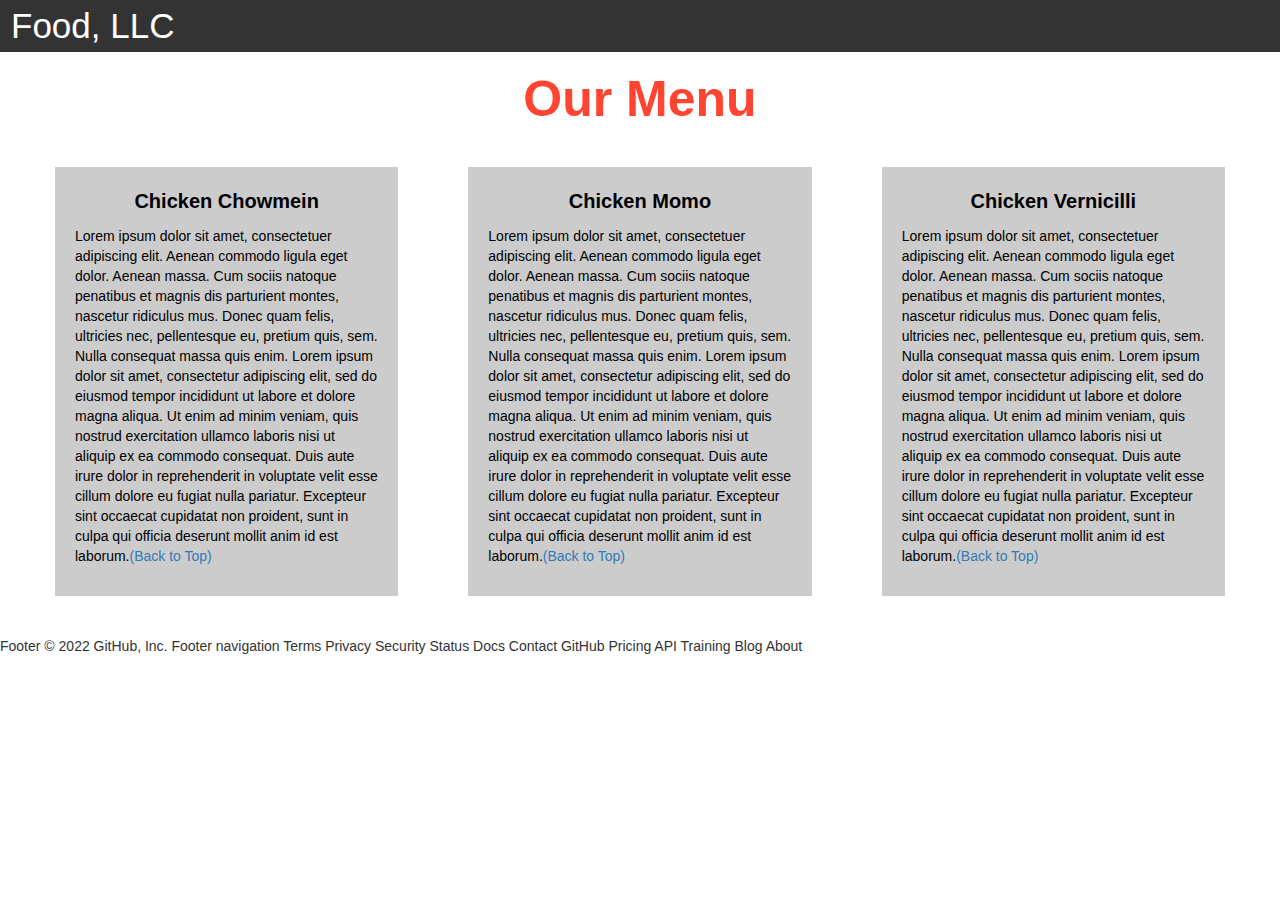
<file: module3/index.html>
<!DOCTYPE html>
<html>
<head>

<title>Module 3</title>

  <meta name="viewport" content="width=device-width, initial-scale=1">
  <link rel="stylesheet" href="https://maxcdn.bootstrapcdn.com/bootstrap/3.3.7/css/bootstrap.min.css">
  <script src="https://ajax.googleapis.com/ajax/libs/jquery/3.3.1/jquery.min.js"></script>
  <script src="https://maxcdn.bootstrapcdn.com/bootstrap/3.3.7/js/bootstrap.min.js"></script>



<meta name="viewport" content="width=device-width, initial-scale=1">
<link rel="stylesheet" type="text/css" href="css/css.css">

  </head>

<body>


<nav class="navbar" id="top">
  <div class="container-fluid">

    <div class="navbar-header">
      <button type="button" class="navbar-toggle" data-toggle="collapse" data-target="#myNavbar">
        <span class="icon-bar"></span>
        <span class="icon-bar"></span>
        <span class="icon-bar"></span> 
      </button>
      <a class="navbar-brand" href="#">Food, LLC</a>
    </div>

    <div class="collapse" id="myNavbar">
      <ul class="nav navbar-nav visible-xs">
        <li><a class="menu-item" href="#">Chicken Chowmein</a></li>
        <li><a class="menu-item" href="#">Chicken Momo</a></li> 
        <li><a class="menu-item" href="#">Chicken Vernicilli</a></li> 
      </ul>
    </div>

  </div>
</nav>

<h1 class="main-title">Our Menu</h1>



<div class="row">

  <div class="col-lg-4 col-md-6 col-sm-12">
    <div class="content-box">
      <p class="item-name">Chicken Chowmein</p>
      <p>Lorem ipsum dolor sit amet, consectetuer adipiscing elit. Aenean commodo ligula eget dolor. Aenean massa. Cum sociis natoque penatibus et magnis dis parturient montes, nascetur ridiculus mus. Donec quam felis, ultricies nec, pellentesque eu, pretium quis, sem. Nulla consequat massa quis enim. Lorem ipsum dolor sit amet, consectetur adipiscing elit, sed do eiusmod tempor incididunt ut labore et dolore magna aliqua. Ut enim ad minim veniam, quis nostrud exercitation ullamco laboris nisi ut aliquip ex ea commodo consequat. Duis aute irure dolor in reprehenderit in voluptate velit esse cillum dolore eu fugiat nulla pariatur. Excepteur sint occaecat cupidatat non proident, sunt in culpa qui officia deserunt mollit anim id est laborum.<a href="#top">(Back to Top)</a></p>
    </div>
  </div>

  <div class="col-lg-4 col-md-6 col-sm-12">
    <div class="content-box">
      <p class="item-name">Chicken Momo</p>
      <p>Lorem ipsum dolor sit amet, consectetuer adipiscing elit. Aenean commodo ligula eget dolor. Aenean massa. Cum sociis natoque penatibus et magnis dis parturient montes, nascetur ridiculus mus. Donec quam felis, ultricies nec, pellentesque eu, pretium quis, sem. Nulla consequat massa quis enim. Lorem ipsum dolor sit amet, consectetur adipiscing elit, sed do eiusmod tempor incididunt ut labore et dolore magna aliqua. Ut enim ad minim veniam, quis nostrud exercitation ullamco laboris nisi ut aliquip ex ea commodo consequat. Duis aute irure dolor in reprehenderit in voluptate velit esse cillum dolore eu fugiat nulla pariatur. Excepteur sint occaecat cupidatat non proident, sunt in culpa qui officia deserunt mollit anim id est laborum.<a href="#top">(Back to Top)</a></p>
    </div>
  </div>


  <div class="col-lg-4 col-md-12 col-sm-12">
    <div class="content-box">
      <p class="item-name">Chicken Vernicilli</p>
      <p>Lorem ipsum dolor sit amet, consectetuer adipiscing elit. Aenean commodo ligula eget dolor. Aenean massa. Cum sociis natoque penatibus et magnis dis parturient montes, nascetur ridiculus mus. Donec quam felis, ultricies nec, pellentesque eu, pretium quis, sem. Nulla consequat massa quis enim. Lorem ipsum dolor sit amet, consectetur adipiscing elit, sed do eiusmod tempor incididunt ut labore et dolore magna aliqua. Ut enim ad minim veniam, quis nostrud exercitation ullamco laboris nisi ut aliquip ex ea commodo consequat. Duis aute irure dolor in reprehenderit in voluptate velit esse cillum dolore eu fugiat nulla pariatur. Excepteur sint occaecat cupidatat non proident, sunt in culpa qui officia deserunt mollit anim id est laborum.<a href="#top">(Back to Top)</a></p>
    </div>
  </div>

</div>


</body>
</html>
Footer
© 2022 GitHub, Inc.
Footer navigation
Terms
Privacy
Security
Status
Docs
Contact GitHub
Pricing
API
Training
Blog
About
</file>
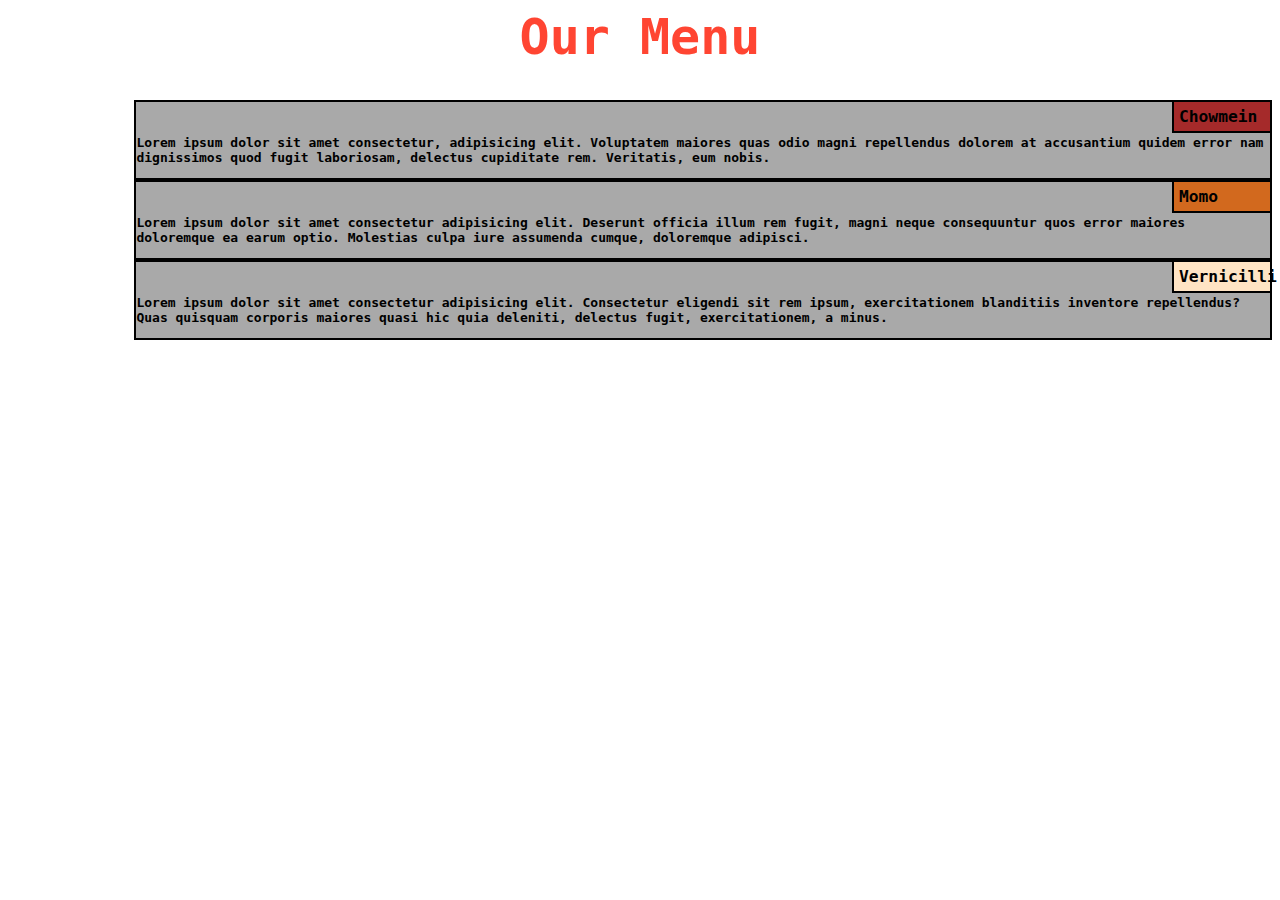
<file: MOD2/16-solmod2.html>
<!DOCTYPE html>
<html>
    <head>
        <meta charset="utf-8">
        <meta name="viewport" content="width=device-width" initial-scaling="1">
        <meta content="X-UA-Compatible" IE="edge">
        <title>Assignment Solution for Module-2</title>
        <link rel="stylesheet" href="16_sol.css">
    </head>
    <body>
        <h1><center>Our Menu</center></h1>
        <article>
                <section class="col-lg-4 col-md-6 col-sm-12">
                    <h3 id="head2">Chowmein</h3>
                    <p>Lorem ipsum dolor sit amet consectetur, adipisicing elit.
                        Voluptatem maiores quas odio magni repellendus dolorem at accusantium quidem error nam dignissimos quod fugit 
                        laboriosam, delectus cupiditate rem. Veritatis, eum nobis.</p></section>
                <section class="col-lg-4 col-md-6 col-sm-12">
                    <h3 id="head1">Momo</h3>
                    <p>Lorem ipsum dolor sit amet consectetur adipisicing elit.
                        Deserunt officia illum rem fugit, magni neque consequuntur quos error maiores doloremque ea earum optio. 
                        Molestias culpa iure assumenda cumque, doloremque adipisci.</p></section>
                <section class="col-lg-4 col-md-12 col-sm-12">
                    <h3 id="head3">Vernicilli</h3>
                    <p>Lorem ipsum dolor sit amet consectetur adipisicing elit.
                        Consectetur eligendi sit rem ipsum, exercitationem blanditiis inventore repellendus? Quas quisquam corporis 
                        maiores quasi hic quia deleniti, delectus fugit, exercitationem, a minus.</p></section>
        </article>
    </body>
</html>
</file>
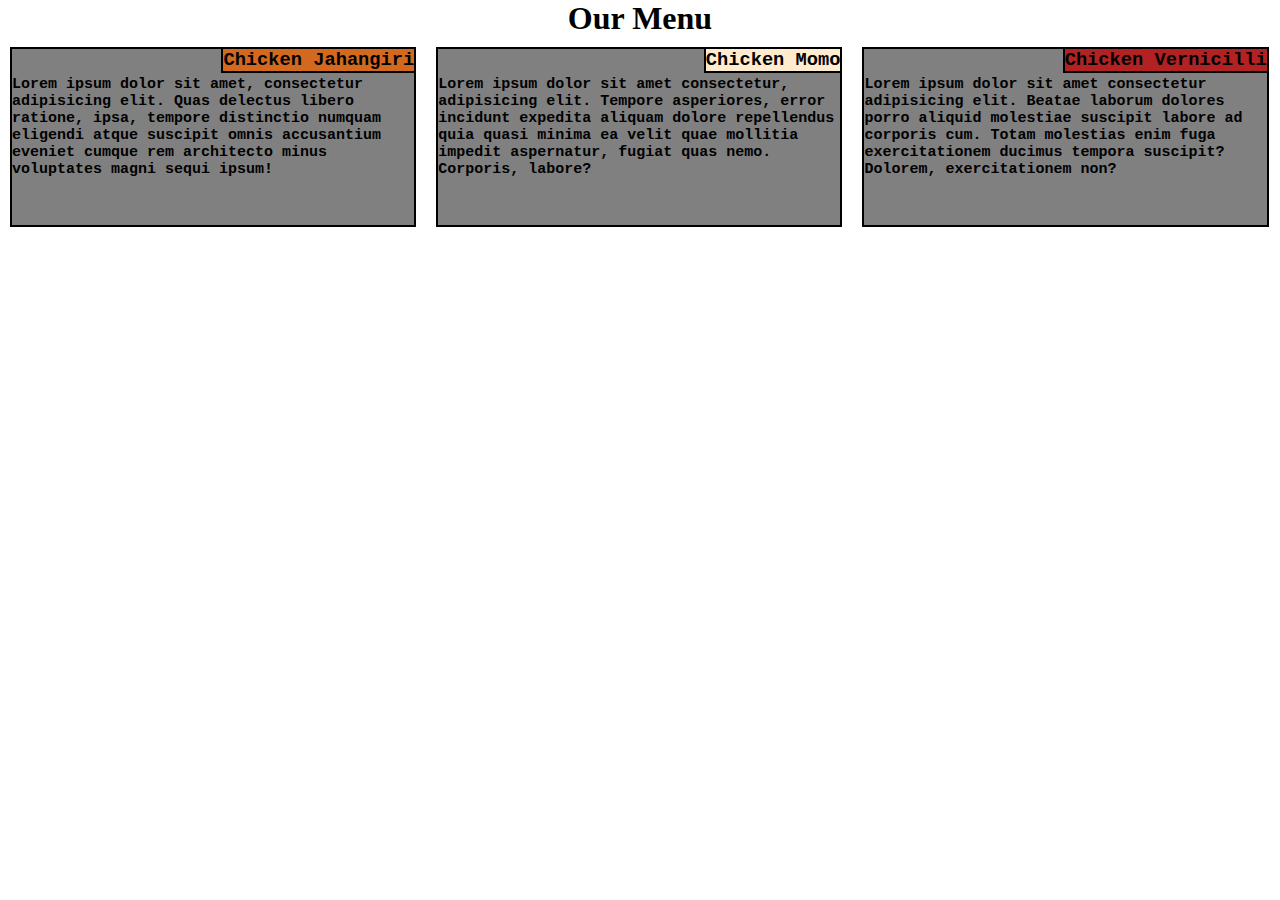
<file: mod2final/16-solmod2.html>
<!DOCTYPE html>
<html>
    <head>
        <meta charset="utf-8">
        <meta name="viewport" content="width=device-width" initial-scaling="1">
        <title>Module-2</title>
        <link rel="stylesheet" href="css\module2.css">
    </head>
    <body>
        <h1>Our Menu</h1>
        <article>
            <section class="col-lg-4 col-md-6 col-sm-12"><div><h3 class="color1">Chicken Jahangiri</h3><p>Lorem ipsum dolor sit amet, consectetur adipisicing elit. Quas delectus libero ratione, ipsa, tempore distinctio numquam eligendi atque suscipit omnis accusantium eveniet cumque rem architecto minus voluptates magni sequi ipsum!</p></div></section>
            <section class="col-lg-4 col-md-6 col-sm-12"><div><h3 class="color2">Chicken Momo</h3><p>Lorem ipsum dolor sit amet consectetur, adipisicing elit. Tempore asperiores, error incidunt expedita aliquam dolore repellendus quia quasi minima ea velit quae mollitia impedit aspernatur, fugiat quas nemo. Corporis, labore?</p></div></section>
            <section class="col-lg-4 col-md-12 col-sm-12"><div><h3 class="color3">Chicken Vernicilli</h3><p>Lorem ipsum dolor sit amet consectetur adipisicing elit. Beatae laborum dolores porro aliquid molestiae suscipit labore ad corporis cum. Totam molestias enim fuga exercitationem ducimus tempora suscipit? Dolorem, exercitationem non?</p></div></section>
        </article>
    </body>
</html>
</file>
<file: module3/css/css.css>
.container-fluid{
	margin: 0;
	padding: 0;
}

.navbar{
	border-radius: 0px;
	background-color: rgba(0,0,0,0.8);
}

.navbar-brand{
  font-size: 35px;
  color: white;
  padding-left: 25px;
}

.navbar-brand:hover{
	color: white;
}

.nav{
	margin: 0;
	padding: 0;
}

.navbar-nav{
  font-size: 25px;
  text-align: center;
  margin: 0;
  padding: 0;
}

.navbar-toggle{
	border: 2px solid white;
	margin-right: 25px;
}

.icon-bar{
	background-color: white;
}


.main-title{
  margin-bottom: 15px;
  text-align: center;
  color: #ff4532;
  font-size: 50px;
  font-family: "Comic Sans MS", cursive, sans-serif;
  font-weight: bold;
}

li{
	box-sizing: border-box;
	width: 100%;
}

.menu-item{
	padding: 0;
	margin: 0;
	width: 100%;
	background-color: white;
	border-bottom: 1px solid black;
	color: black;
	display: block;
}

.menu-item:hover{
	background-color: rgba(0,0,0,0.9);
	color: rgba(0,0,0,0.4);
}



.row{
	margin: 20px;
}

.content-box{
	margin: 20px;
	width: auto;
	height: auto;
	color: black;
	background-color: rgba(0,0,0,0.2);
	font-family: "Comic Sans MS", cursive, sans-serif;
	padding: 20px;
}

.item-name{
	text-align: center;
	font-size: 20px;
	font-weight: bold;
}

#top{

}
</file>
<file: MOD2/16_sol.css>
* {box-sizing: border-box;
    }
h1 {
    margin-top: 5px;
    margin: bottom 15px; ;
    font-family:monospace;
    font-size: 50px;
    font-weight:bold;
    color: #ff4532;
}
section {
    position:relative;
    font-family:monospace;
    font-weight:bold;
    width:90%;
    background-color:darkgray;
    border: 2px solid black;
    float:right;
}
p {
    position:relative;
    clear:right;
    overflow: auto;
}
h3 {
    border: 2px solid black;
    float:right;
    width: 100px;
    padding:5px;
    margin: -2px -2px 2px;
    font-family:monospace;
    font-weight:bold;
    font-size: 125%;
}
#head1 {
    background-color:chocolate;
}
#head2 {
    background-color: brown;
}
#head3 {
    background-color:bisque;
}
@media (min-width: 768px) and (max-width:991px) {
    .col-md-6 {
        float:left;
        width:50%
    }    
    .col-md-12 {
        float :left;
        width:100%;
    }
}@media (min-width: 992px) {
    .column-lg-4 {
        float: left;
        width: 33%;
    }
}@media (max-width: 767px) {
    .colmn-sm-12 {
        float: left;
        width: 100%;
    }
}
</file>
